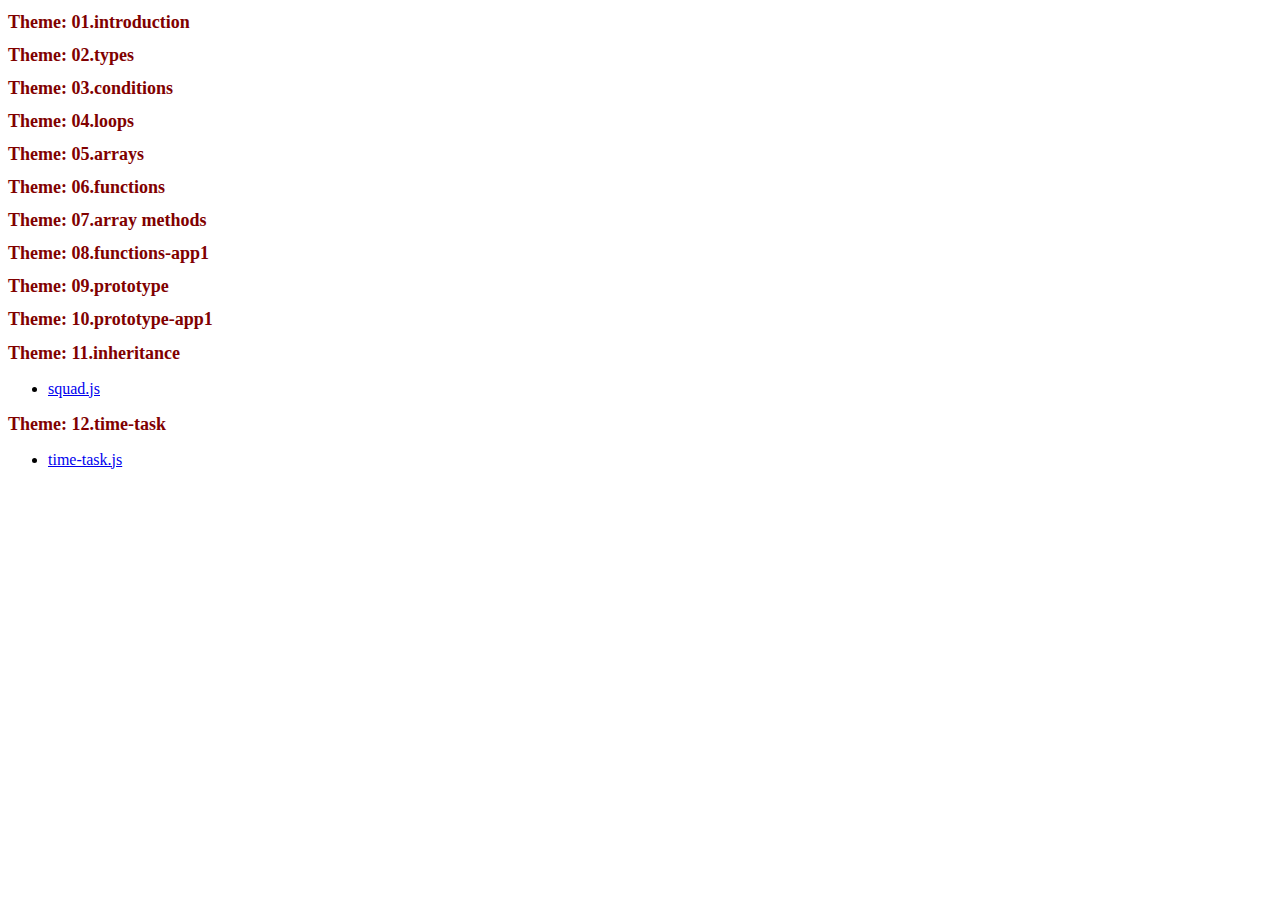
<file: index.html>
<!DOCTYPE html>
<html lang="en">
<head>
<meta charset="UTF-8">
<meta name="viewport" content="width=device-width, initial-scale=1.0">
<meta http-equiv="X-UA-Compatible" content="ie=edge">
<title>hillel-projects</title>
<style>
    h1, h2 {
        font-family: Lato;
        font-size: 18px;
        color: maroon;
    }
    h1.clickable-heading:hover {
        background-color: lavender;
        cursor:pointer;
    }
    #test-area {
        background-color: gainsboro;
        padding: 7px;
        height: 120px;
        width: 300px;
    }
    #clock {
        font-family: 'Share Tech Mono', monospace;
        letter-spacing: 0.05em;
        letter-spacing: 0.05em;
        color: maroon;
    }
    #tasks-area li {animation:fading 3s} @keyframes fading{0%{opacity:0}100%{opacity:1}}
</style>
</head>
<body>
    <h1 class ="clickable-heading">Theme: 01.introduction</h1>
    <div style="display: none">
        <ul id="01.introduction">
            <li><a href="#">hello-vscode.js</a></li>
            <li><a href="#">simple-sum.js</a></li>
            <li><a href="#">javascript-wat.js</a></li>
            <li><a href="#">u2song-css.js</a></li>
            <li><a href="#">u2song-array.js</a></li>
            <li><a href="#">doors-string.js</a></li>
        </ul>
    </div>
    <h1 class ="clickable-heading">Theme: 02.types</h1>
    <div style="display: none">
        <ul id="02.types">
            <li><a href="#">random-num.js</a></li>
            <li><a href="#">random-num-guess.js</a></li>
            <li><a href="#">average-num-splitted.js</a></li>
            <li><a href="#">average-num-float.js</a></li>
            <li><a href="#">currency-exchange.js</a></li>
        </ul>
    </div>
    <h1 class ="clickable-heading">Theme: 03.conditions</h1>
    <div style="display: none">
        <ul id="03.conditions">
            <li><a href="#">age-access.js</a></li>
            <li><a href="#">age-access-ternary.js</a></li>
            <li><a href="#">age-access-ternary-alt.js</a></li>
            <li><a href="#">currency-exchange-mod.js</a></li>
            <li><a href="#">list-questn.js</a></li>
        </ul>
    </div>
    <h1 class ="clickable-heading">Theme: 04.loops</h1>
    <div style="display: none">
        <ul id="04.loops">
            <li><a href="#">happy-uo.js</a></li>
            <li><a href="#">iterations.js</a></li>
            <li><a href="#">guess-num-while.js</a></li>
            <li><a href="#">guess-num-for.js</a></li>
            <li><a href="#">multiple-simple.js</a></li>
            <li><a href="#">multiple-array.js</a></li>
            <li><a href="#">multiple-low-iteration.js</a></li>
        </ul>
    </div>
    <h1 class ="clickable-heading">Theme: 05.arrays</h1>
    <div style="display: none">
        <ul id="05.arrays">
            <li><a href="#">password-join.js</a></li>
            <li><a href="#">password-concat.js</a></li>
            <li><a href="#">test-passwords.js</a></li>
        </ul>
    </div>
    <h1 class ="clickable-heading">Theme: 06.functions</h1>
    <div style="display: none">
        <ul id="06.functions">
            <li><a href="#">currency-object-approach.js</a></li>
            <li><a href="#">password-functioned.js</a></li>
            <li><a href="#">for-each.js</a></li>
        </ul>
    </div>
    <h1 class ="clickable-heading">Theme: 07.array methods</h1>
    <div style="display: none">
        <ul id="07.array-methods">
            <li><a href="#">password-optimized.js</a></li>
            <li><a href="#">for-each.js</a></li>
            <li><a href="#">map.js</a></li>
            <li><a href="#">filter.js</a></li>
            <li><a href="#">some.js</a></li>
            <li><a href="#">every.js</a></li>
            <li><a href="#">reduce.js</a></li>
        </ul>
    </div>
    <h1 class ="clickable-heading">Theme: 08.functions-app1</h1>
    <div style="display: none">
        <ul id="08.functions-app1">
            <li><a href="#">watch-task.js</a></li>
        </ul>
    </div>
    <h1 class ="clickable-heading">Theme: 09.prototype</h1>
    <div style="display: none">
        <ul id="09.prototype">
            <li><a href="#">watch-task-prototype.js</a></li>
        </ul>
    </div>
    <h1 class ="clickable-heading">Theme: 10.prototype-app1</h1>
    <div style="display: none">
        <ul id="10.prototype-app1">
            <li><a href="#">company.js</a></li>
        </ul>
    </div>
    <h1 class ="clickable-heading">Theme: 11.inheritance</h1>
    <div style="display: block">
        <ul id="11.inheritance">
            <li><a href="#">squad.js</a></li>
        </ul>
    </div>
    <h1 class ="clickable-heading">Theme: 12.time-task</h1>
    <div style="display: block">
        <ul id="12.time-task">
            <li><a href="#">time-task.js</a></li>
        </ul>
    </div>
    <div id="test-area" style="display: none">
        <div id="clock"></div>
        <ul id="tasks-area">
        </ul>
    </div>
<script src="script.js"></script>
</body>
</html>
</file>
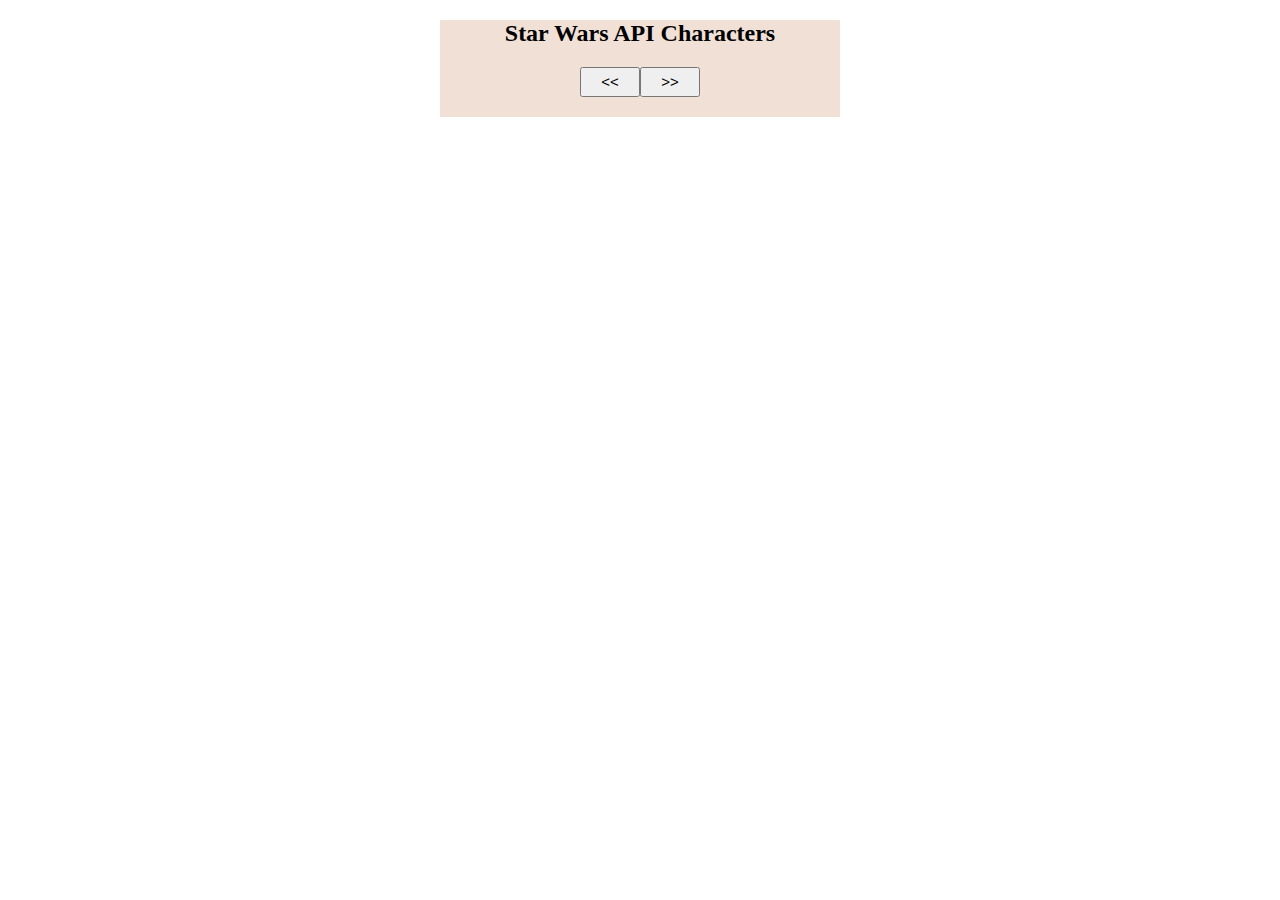
<file: 14.swapi/index.html>
<!DOCTYPE html>
<html lang="en">

<head>
	<meta charset="UTF-8">
	<meta name="viewport" content="width=device-width, initial-scale=1.0">
	<meta http-equiv="X-UA-Compatible" content="ie=edge">
	<title>Star Wars API</title>
    <style>
        h2 {
            text-align: center;
        }

        .characters {
            width: 400px;
            margin: 0 auto;
            background-color: #F1E0D6;	
        }

        .navigation {
            display: flex;
            justify-content: center;
            padding: 0px 0px 20px 0px;
            border-bottom: 2px solid white;
        }

        .navigation button {
            height: 30px;
            width: 60px;
            font-size: 15px;
            cursor: pointer;
        }

        ul.page {
            display: flex;
            justify-content: space-between;
            flex-wrap: wrap;
            list-style-type: none;
            margin: 0 auto;
            padding: 0px;
        }

        .page li {
            box-sizing: border-box;
            width: 100%;
            padding: 5px;
            margin: 1px;
            background-color: #BF9990;
            text-align: center;
        }

        .page li:hover {
            background-color: #F1E0D6;
        }
    </style>
</head>

<body>
	<div class="characters">
        <h2>Star Wars API Characters</h2>
        <div class="navigation">
            <button class="prev">&#60;&#60;</button>
            <button class="next">&#62;&#62;</button>
        </div>
        <ul class="page"></ul>
	</div>

	<script src="main.js"></script>
</body>

</html>
</file>
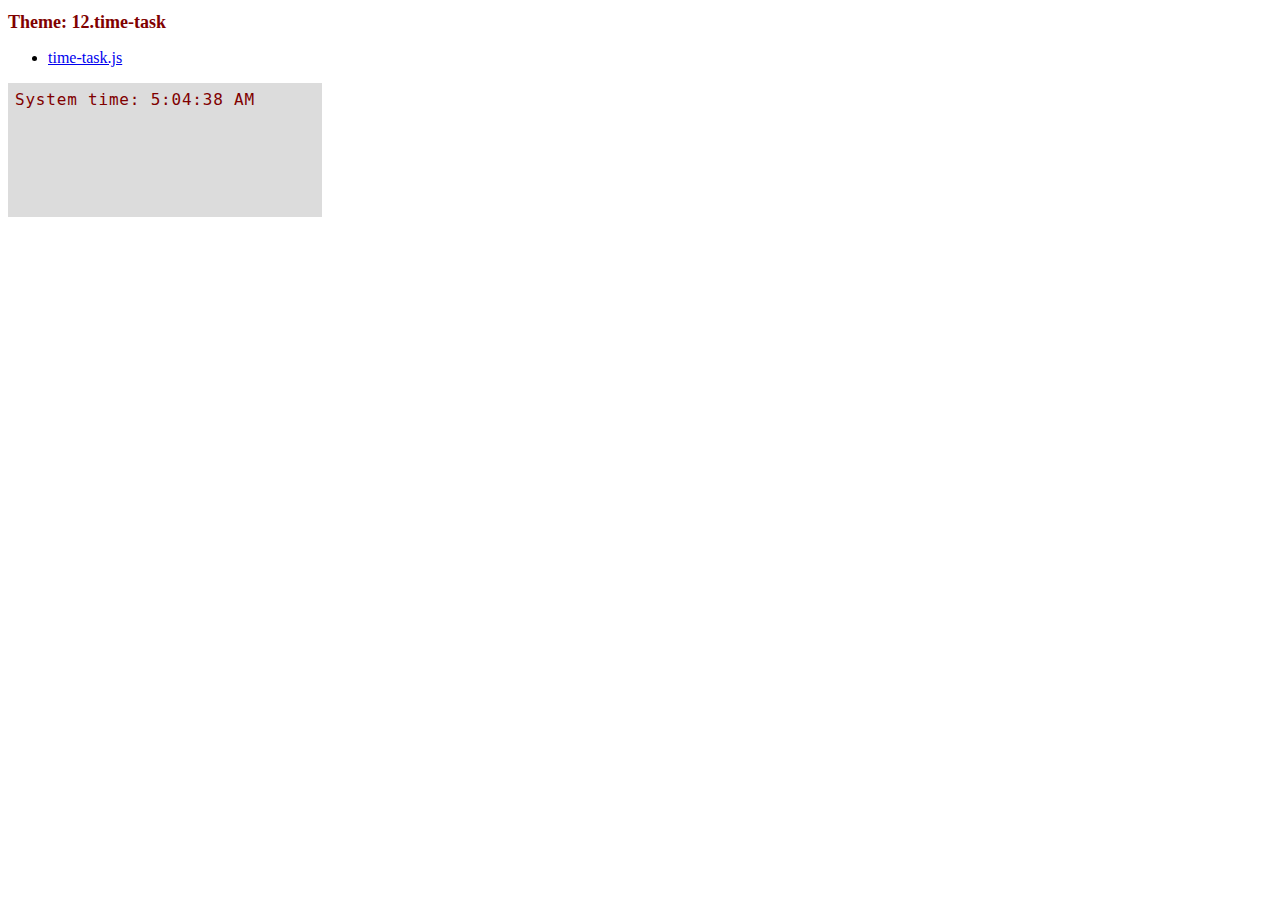
<file: 12.time-task/time-task.html>
<!DOCTYPE html>
<html lang="en">
<head>
<meta charset="UTF-8">
<meta name="viewport" content="width=device-width, initial-scale=1.0">
<meta http-equiv="X-UA-Compatible" content="ie=edge">
<title>hillel-projects</title>
<style>
    h1, h2 {
        font-family: Lato;
        font-size: 18px;
        color: maroon;
    }
    h1.clickable-heading:hover {
        background-color: lavender;
        cursor:pointer;
    }
    #test-area {
        background-color: gainsboro;
        padding: 7px;
        height: 120px;
        width: 300px;
    }
    #clock {
        font-family: 'Share Tech Mono', monospace;
        letter-spacing: 0.05em;
        letter-spacing: 0.05em;
        color: maroon;
    }
    #tasks-area li {animation:fading 3s} @keyframes fading{0%{opacity:0}100%{opacity:1}}
</style>
</head>
<body>
    <h1 class ="clickable-heading">Theme: 12.time-task</h1>
    <div style="display: block">
        <ul id="12.time-task">
            <li><a href="#">time-task.js</a></li>
        </ul>
    </div>
    <div id="test-area" style="display: none">
        <div id="clock"></div>
        <ul id="tasks-area">
        </ul>
    </div>
<script src="time-task.js"></script>
</body>
</html>
</file>
